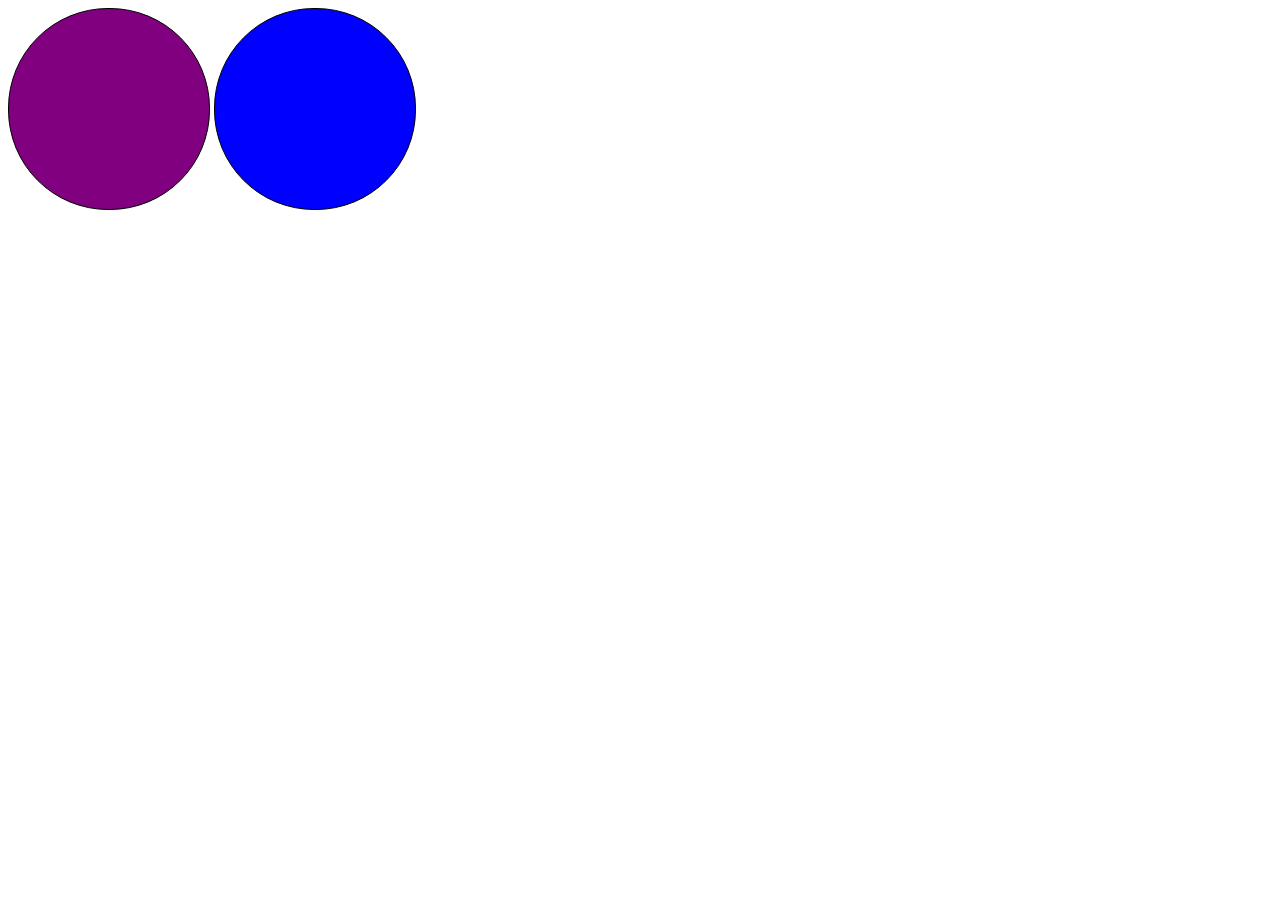
<file: index.html>
<!DOCTYPE html>
<html lang="ko">
<head>
  <meta charset="UTF-8">
  <title>CSS 실습</title>
 <style>
    div#round { display:inline-block; width:200px; height:200px; border:1px solid black;
            border-radius:100px; background-color:purple; }
   div#bound { display:inline-block; width:200px; height:200px; border:1px solid black;
            border-radius:100px; background-color:blue;}
</style>
</head>
<body>
 <div id="round"></div>
  <div id="bound"></div>
 </body>  
 </html>
</file>
